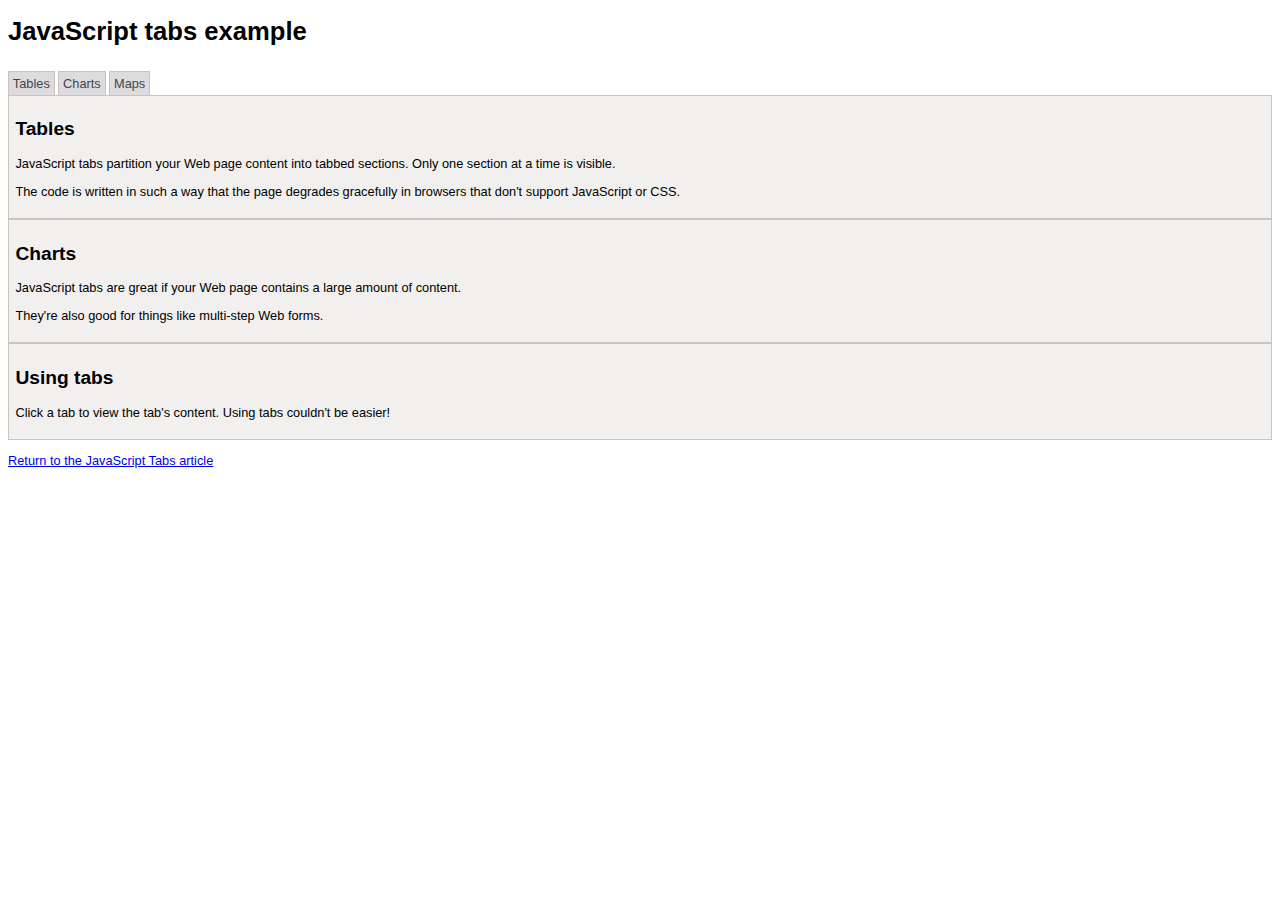
<file: tabs.html>
<!DOCTYPE html PUBLIC "-//W3C//DTD XHTML 1.0 Strict//EN"
        "http://www.w3.org/TR/xhtml1/DTD/xhtml1-strict.dtd">
<html xmlns="http://www.w3.org/1999/xhtml" xml:lang="en" lang="en">
 
  <head>
  <script type="text/javascript" src="https://www.google.com/jsapi"></script>
  <meta http-equiv="content-type" content="text/html; charset=utf-8"/>	

    <!-- This page is copyright Elated Communications Ltd. (www.elated.com) -->

    <title>Accident Crash Statistics</title>

    <style type="text/css">
      body { font-size: 80%; font-family: 'Lucida Grande', Verdana, Arial, Sans-Serif; }
      ul#tabs { list-style-type: none; margin: 30px 0 0 0; padding: 0 0 0.3em 0; }
      ul#tabs li { display: inline; }
      ul#tabs li a { color: #42454a; background-color: #dedbde; border: 1px solid #c9c3ba; border-bottom: none; padding: 0.3em; text-decoration: none; }
      ul#tabs li a:hover { background-color: #f1f0ee; }
      ul#tabs li a.selected { color: #000; background-color: #f1f0ee; font-weight: bold; padding: 0.7em 0.3em 0.38em 0.3em; }
      div.tabContent { border: 1px solid #c9c3ba; padding: 0.5em; background-color: #f1f0ee; }
      div.tabContent.hide { display: none; }
    </style>

    <script type="text/javascript">
    google.load('visualization', '1', {packages: ['table']});
    //<![CDATA[

    var tabLinks = new Array();
    var contentDivs = new Array();

    function init() {

      // Grab the tab links and content divs from the page
      var tabListItems = document.getElementById('tabs').childNodes;
      for ( var i = 0; i < tabListItems.length; i++ ) {
        if ( tabListItems[i].nodeName == "LI" ) {
          var tabLink = getFirstChildWithTagName( tabListItems[i], 'A' );
          var id = getHash( tabLink.getAttribute('href') );
          tabLinks[id] = tabLink;
          contentDivs[id] = document.getElementById( id );
        }
      }

      // Assign onclick events to the tab links, and
      // highlight the first tab
      var i = 0;

      for ( var id in tabLinks ) {
        tabLinks[id].onclick = showTab;
        tabLinks[id].onfocus = function() { this.blur() };
        if ( i == 0 ) tabLinks[id].className = 'selected';
        i++;
      }

      // Hide all content divs except the first
      var i = 0;

      for ( var id in contentDivs ) {
        if ( i != 0 ) contentDivs[id].className = 'tabContent hide';
        i++;
      }
    }

    function showTab() {
      var selectedId = getHash( this.getAttribute('href') );

      // Highlight the selected tab, and dim all others.
      // Also show the selected content div, and hide all others.
      for ( var id in contentDivs ) {
        if ( id == selectedId ) {
          tabLinks[id].className = 'selected';
          contentDivs[id].className = 'tabContent';
        } else {
          tabLinks[id].className = '';
          contentDivs[id].className = 'tabContent hide';
        }
      }

      // Stop the browser following the link
      return false;
    }

    function getFirstChildWithTagName( element, tagName ) {
      for ( var i = 0; i < element.childNodes.length; i++ ) {
        if ( element.childNodes[i].nodeName == tagName ) return element.childNodes[i];
      }
    }

    function getHash( url ) {
      var hashPos = url.lastIndexOf ( '#' );
      return url.substring( hashPos + 1 );
    }

    //]]>
    // Load the Visualization API and the piechart package.
    google.load('visualization', '1.0', {'packages':['corechart']});

    // Set a callback to run when the Google Visualization API is loaded.
    google.setOnLoadCallback(drawChart);

    // Callback that creates and populates a data table,
    // instantiates the pie chart, passes in the data and
    // draws it.
    function drawChart() {

      // Create the data table.
      var data = google.visualization.arrayToDataTable([
                                                        ['Year', 'Austria', 'Bulgaria', 'Denmark', 'Greece'],
                                                        ['2003',  1336060,    400361,    1001582,   997974],
                                                        ['2004',  1538156,    366849,    1119450,   941795],
                                                        ['2005',  1576579,    440514,    993360,    930593],
                                                        ['2006',  1600652,    434552,    1004163,   897127],
                                                        ['2007',  1968113,    393032,    979198,    1080887],
                                                        ['2008',  1901067,    517206,    916965,    1056036]
                                                      ]);

    
      // Set chart options
      var options = {'title':'The economic rankings',
                     'width':400,
                     'height':300};

      // Instantiate and draw our chart, passing in some options.
      var chart = new google.visualization.BarChart(document.getElementById('chart_div'));
      chart.draw(data, options);
    }
    
    function drawVisualization() {
        // Create and populate the data table.
        var JSONObject = {
            cols: [{id: 'task', label: 'Task', type: 'string'},
                {id: 'hours', label: 'Hours per Day', type: 'number'}],
            rows: [{c:[{v: 'Work', p: {'style': 'border: 7px solid orange;'}}, {v: 11}]},
                {c:[{v: 'Eat'}, {v: 2}]},
                {c:[{v: 'Commute'}, {v: 2, f: '2.000'}]}]};
      
        var data = new google.visualization.DataTable(JSONObject, 0.5);
      
        // Create and draw the visualization.
        visualization = new google.visualization.Table(document.getElementById('table'));
        visualization.draw(data, {'allowHtml': true});
      }
      

      google.setOnLoadCallback(drawVisualization); 
    </script>
  </head>
  <body onload="init()">
    <h1>JavaScript tabs example</h1>

    <ul id="tabs">
      <li><a href="#about">Tables</a></li>
      <li><a href="#advantages">Charts</a></li>
      <li><a href="#usage">Maps</a></li>
    </ul>

    <div class="tabContent" id="about">
      <h2>Tables</h2>
      <div id="table">
        <p>JavaScript tabs partition your Web page content into tabbed sections. Only one section at a time is visible.</p>
        <p>The code is written in such a way that the page degrades gracefully in browsers that don't support JavaScript or CSS.</p>
      </div>
    </div>

    <div class="tabContent" id="advantages">
      <h2>Charts</h2>
      <div id="chart_div">
        <p>JavaScript tabs are great if your Web page contains a large amount of content.</p>
        <p>They're also good for things like multi-step Web forms.</p>
      </div>
    </div>

    <div class="tabContent" id="usage">
      <h2>Using tabs</h2>
      <div>
        <p>Click a tab to view the tab's content. Using tabs couldn't be easier!</p>
      </div>
    </div>

    <p><a href="/articles/javascript-tabs/">Return to the JavaScript Tabs article</a></p>

  </body>
</html>
</file>
